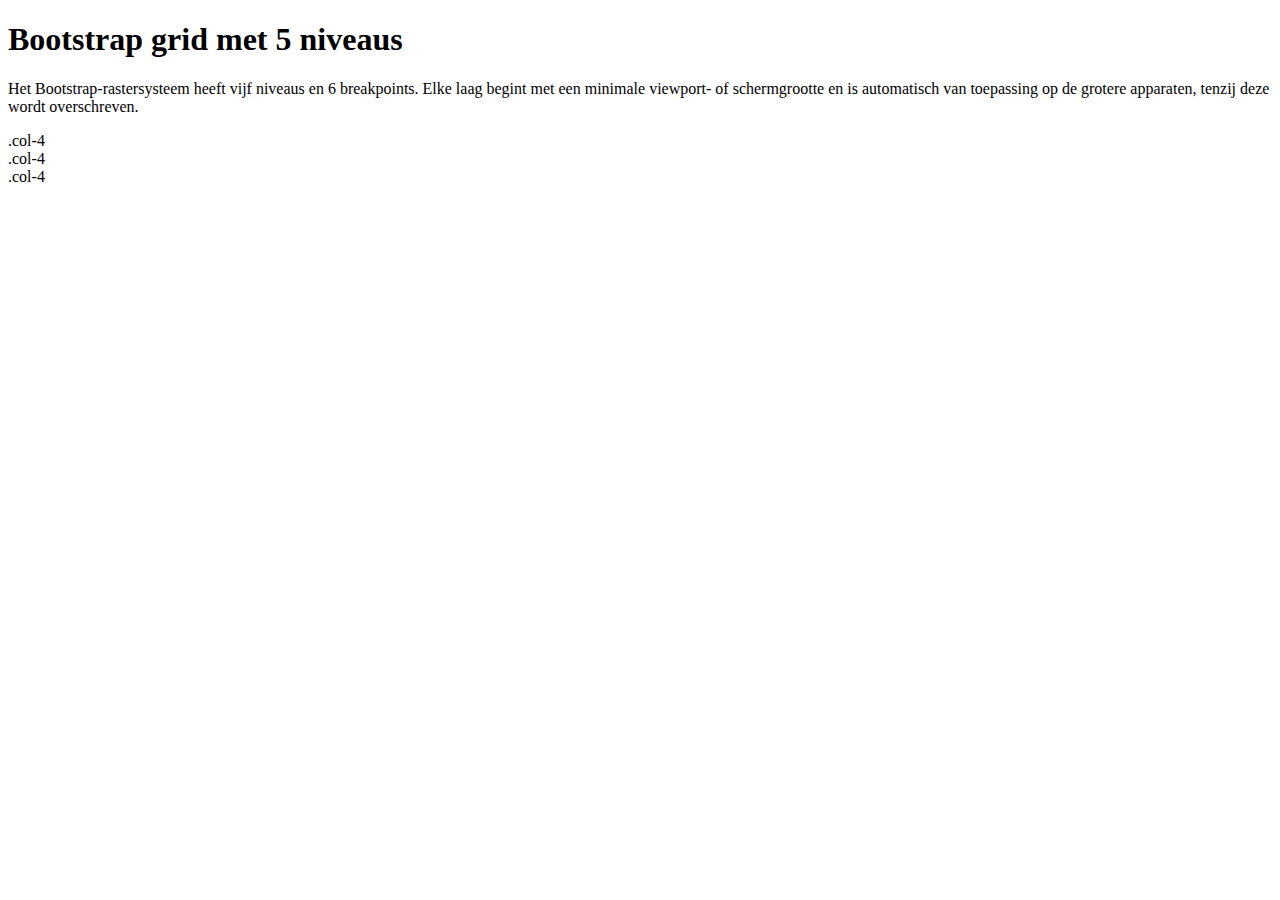
<file: oefening-02/index.html>
<!DOCTYPE html>
<html lang="nl-BE">
  <head>
    <meta charset="UTF-8" />
    <meta http-equiv="X-UA-Compatible" content="IE=edge" />
    <meta name="viewport" content="width=device-width, initial-scale=1.0" />
    <title>oefening 02</title>
    <!-- Bootstrap CSS & JS -->
    <link
      href="https://cdn.jsdelivr.net/npm/bootstrap@5.3.2/dist/css/bootstrap.min.css"
      rel="stylesheet"
      integrity="sha384-T3c6CoIi6uLrA9TneNEoa7RxnatzjcDSCmG1MXxSR1GAsXEV/Dwwykc2MPK8M2HN"
      crossorigin="anonymous"
    />
    <script
      src="https://cdn.jsdelivr.net/npm/bootstrap@5.3.2/dist/js/bootstrap.bundle.min.js"
      integrity="sha384-C6RzsynM9kWDrMNeT87bh95OGNyZPhcTNXj1NW7RuBCsyN/o0jlpcV8Qyq46cDfL"
      crossorigin="anonymous"
      defer
    ></script>

    <!-- TODO: koppel de eigen css uit `style.css` aan de HTML. -->
  </head>

  <body class="py-4">
    <header></header>
    <nav></nav>
    <main class="container">
      <h1 class="mt-4">Bootstrap grid met 5 niveaus</h1>
      <p>Het Bootstrap-rastersysteem heeft vijf niveaus en 6 breakpoints. Elke laag begint met een minimale viewport- of schermgrootte en is automatisch van toepassing op de grotere apparaten, tenzij deze wordt overschreven.</p>
      <section class="row mb-3">
        <article class="">.col-4</article>
        <article class="">.col-4</article>
        <article class="">.col-4</article>
      </section>
    </main>
    <aside></aside>
    <footer></footer>
  </body>
</html>
</file>
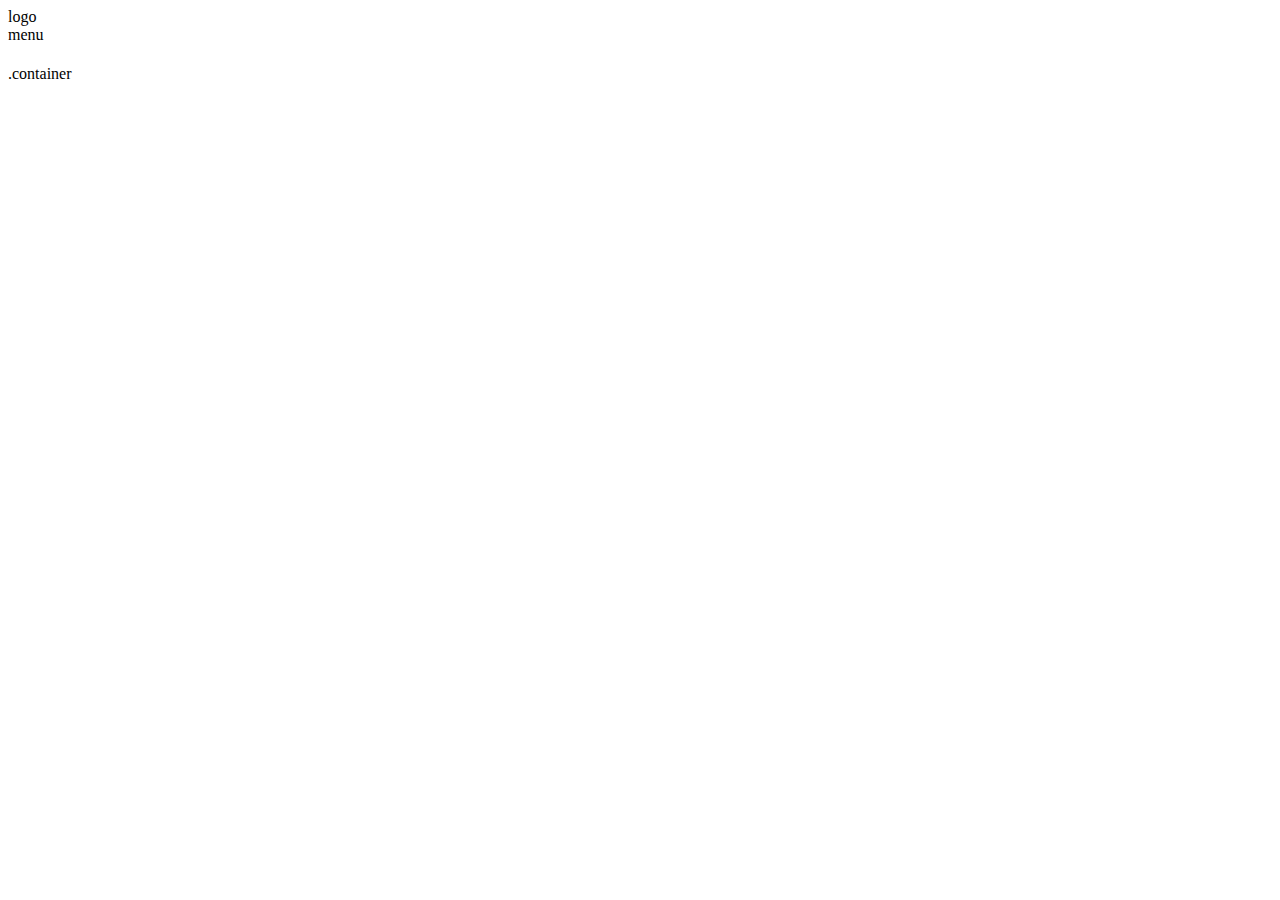
<file: oefening01/index.html>
<!DOCTYPE html>
<html lang="nl-BE">

<head>
    <meta charset="UTF-8">
    <meta http-equiv="X-UA-Compatible" content="IE=edge">
    <meta name="viewport" content="width=device-width, initial-scale=1.0">
    <title>oefening 01</title>
    <!-- Bootstrap CSS & JS -->
    <link href="https://cdn.jsdelivr.net/npm/bootstrap@5.0.2/dist/css/bootstrap.min.css" rel="stylesheet"
        integrity="sha384-EVSTQN3/azprG1Anm3QDgpJLIm9Nao0Yz1ztcQTwFspd3yD65VohhpuuCOmLASjC" crossorigin="anonymous">
    <script src="https://cdn.jsdelivr.net/npm/bootstrap@5.0.2/dist/js/bootstrap.bundle.min.js"
        integrity="sha384-MrcW6ZMFYlzcLA8Nl+NtUVF0sA7MsXsP1UyJoMp4YLEuNSfAP+JcXn/tWtIaxVXM" crossorigin="anonymous"
        defer></script>

    <!-- TODO: koppel de eigen css uit `style.css` aan de HTML. -->

</head>

<body>
    <header class="m-3">logo <nav class="">menu</nav>
    </header>

    <main>
        <h1 class=""></h1>
        <section class="">.container</section>
    </main>
    <aside></aside>
    <footer></footer>
</body>

</html>
</file>
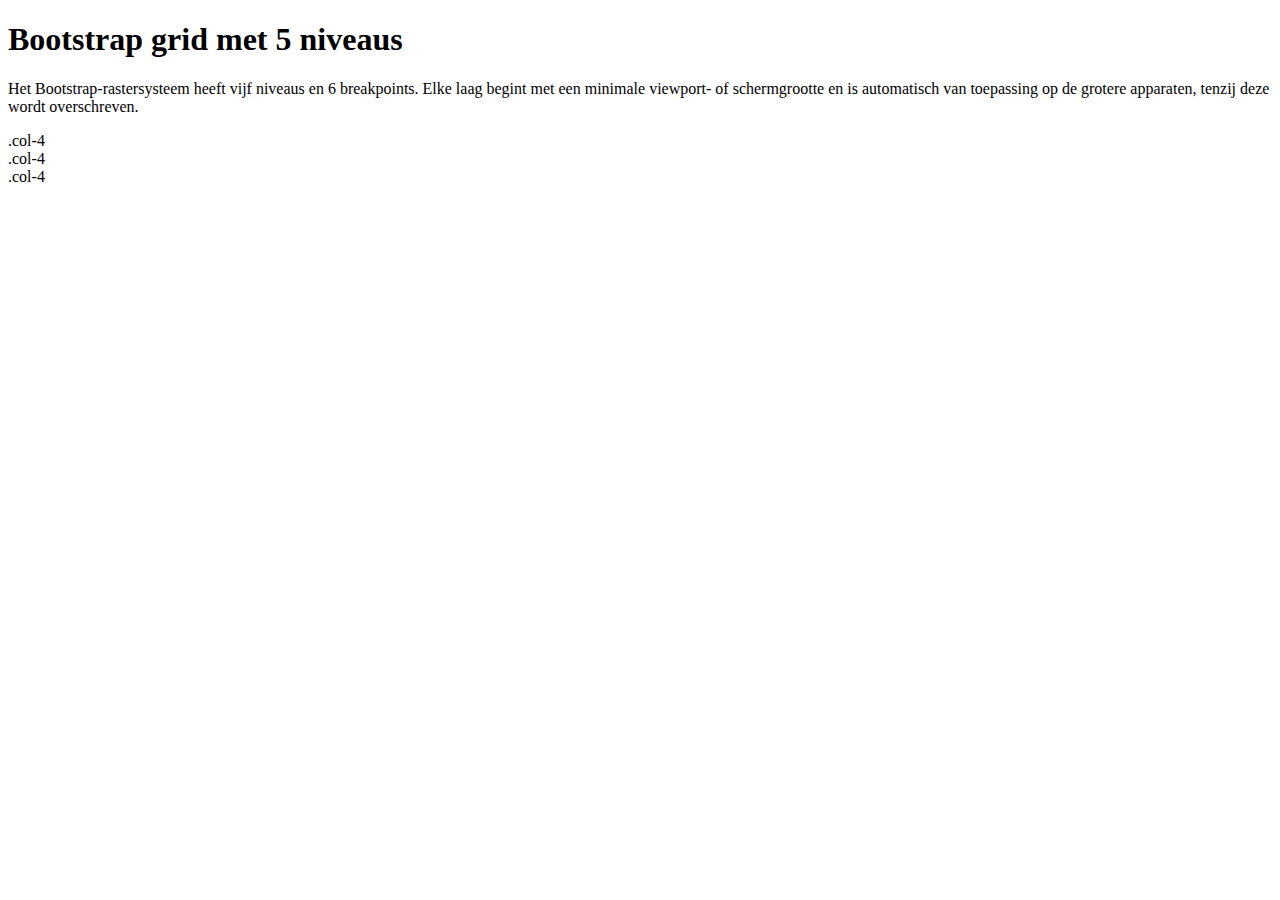
<file: oefening02/index.html>
<!DOCTYPE html>
<html lang="nl-BE">
<head>
    <meta charset="UTF-8">
    <meta http-equiv="X-UA-Compatible" content="IE=edge">
    <meta name="viewport" content="width=device-width, initial-scale=1.0">
    <title>oefening</title>
    <!-- Bootstrap CSS & JS -->
    <link href="https://cdn.jsdelivr.net/npm/bootstrap@5.0.2/dist/css/bootstrap.min.css" rel="stylesheet" integrity="sha384-EVSTQN3/azprG1Anm3QDgpJLIm9Nao0Yz1ztcQTwFspd3yD65VohhpuuCOmLASjC" crossorigin="anonymous">
    <script src="https://cdn.jsdelivr.net/npm/bootstrap@5.0.2/dist/js/bootstrap.bundle.min.js" integrity="sha384-MrcW6ZMFYlzcLA8Nl+NtUVF0sA7MsXsP1UyJoMp4YLEuNSfAP+JcXn/tWtIaxVXM" crossorigin="anonymous" defer></script>

    <!-- TODO: koppel de eigen css uit `style.css` aan de HTML. -->

    
</head>
<body class="py-4"> 
    <header></header>
    <nav></nav>
    <main class="container">
      <h1 class="mt-4">Bootstrap grid met 5 niveaus</h1>
      <p>Het Bootstrap-rastersysteem heeft vijf niveaus en 6 breakpoints. Elke laag begint met een minimale viewport- of schermgrootte en is automatisch van toepassing op de grotere apparaten, tenzij deze wordt overschreven.</p>
  
      <section class="row mb-3">
        <article class="">.col-4</article>
        <article class="">.col-4</article>
        <article class="">.col-4</article>
      </section>

    </main>
    <aside></aside>
    <footer></footer>
</body>
</html>
</file>
